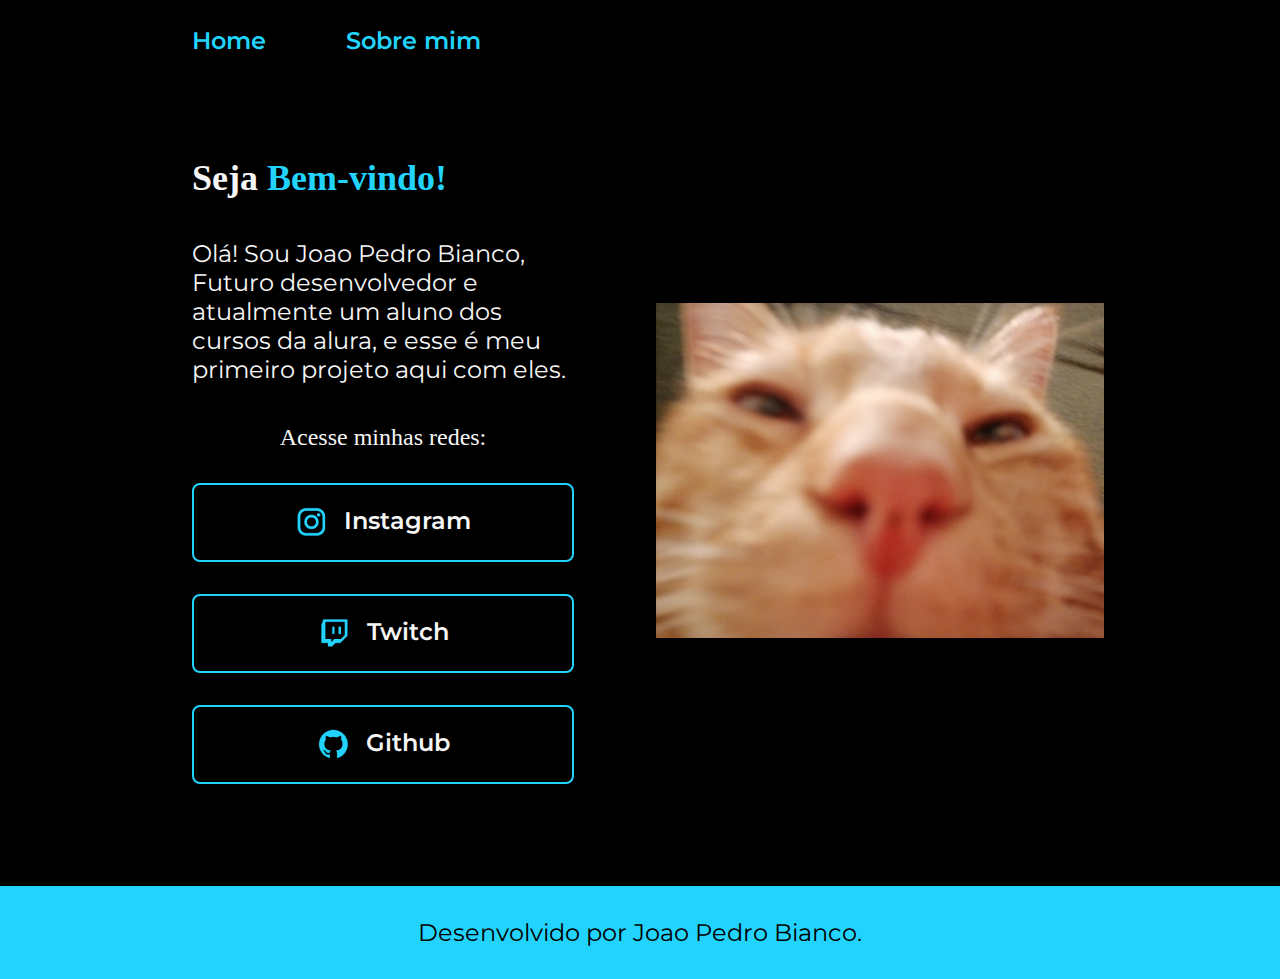
<file: Index.html>
<!DOCTYPE html>
<html lang="pt-br">
<head>
    <meta charset="UTF-8">
    <meta name="viewport" content="width=device-width, initial-scale=1.0">
    <title>Portfolio</title>
    <link rel="stylesheet" href="/styles/style.css">
</head>
<body>
    <header class="cabecalho">
        <nav class="cabecalho_menu">
            <a class="cabecalho_menu_link" href="Index.html">Home</a>
            <a class="cabecalho_menu_link" href="about.html">Sobre mim</a>
        </nav>
    </header>  
    <main class="apresentacao">
        <section class="apresentacao_conteudo">
            <h1 class="apresentacao_conteudo_titulo">Seja <strong class="Destaque-Titulo"> Bem-vindo!</strong></h1>
            <p class="apresentacao_conteudo_texto">Olá! Sou Joao Pedro Bianco, Futuro desenvolvedor e atualmente um aluno dos cursos da alura, e esse é meu primeiro projeto aqui com eles.</p>
            <div class="apresentacao__links">
                <h2 class="apresentacao__links_subtitulo"> Acesse minhas redes:</h2>
                <a  class="apresentacao__links__link" href="https://www.instagram.com/joaopedro_nha/">
                    <img src="./assets/instagram.png";>
                    Instagram
                </a>
                <a class="apresentacao__links__link" href="https://www.twitch.tv/bianco_kia">
                    <img src="./assets/twitch.png">
                    Twitch
                </a>
                <a class="apresentacao__links__link" href="https://github.com/JoaoOBianco">
                    <img src="./assets/github.png">
                    Github
                </a>
            </div>
        </section>
        <img class="apresentacao__imagem" src="./assets/6f5glz.png">
    </main>
    <footer class="rodape">
        <p>Desenvolvido por Joao Pedro Bianco.</p>
    </footer>
</body>
</html>
</file>
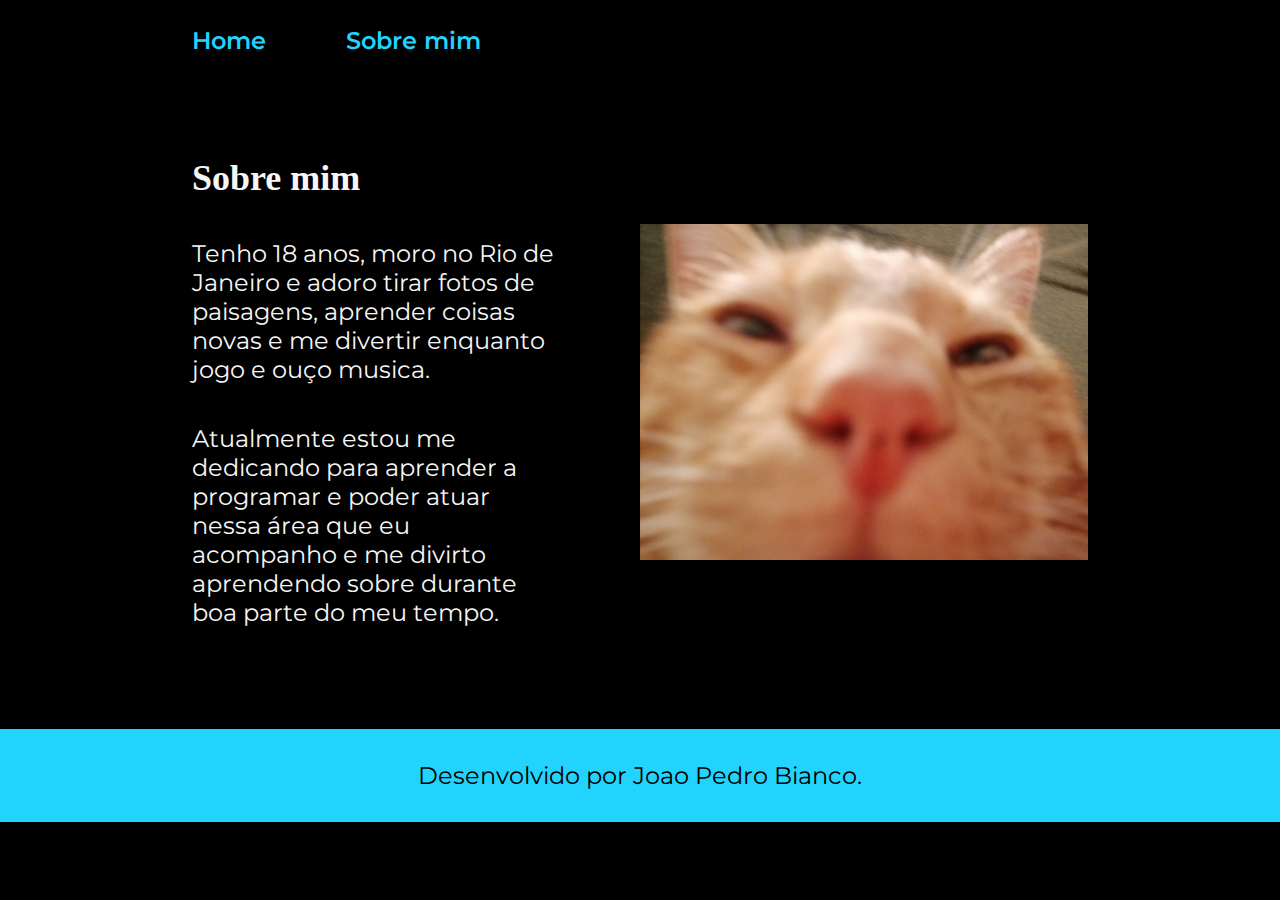
<file: about.html>
<!DOCTYPE html>
<html lang="pt-br">
<head>
    <meta charset="UTF-8">
    <meta name="viewport" content="width=device-width, initial-scale=1.0">
    <title>Sobre mim</title>
    <link rel="stylesheet" href="/styles/style.css">
</head>
<body>
    <header class="cabecalho">
        <nav class="cabecalho_menu">
            <a class="cabecalho_menu_link" href="Index.html">Home</a>
            <a class="cabecalho_menu_link" href="about.html">Sobre mim</a>
        </nav>
    </header>  
    <main class="apresentacao">
        <section class="apresentacao_conteudo">
            <h1 class="apresentacao_conteudo_titulo">Sobre mim</h1>
            <p class="apresentacao_conteudo_texto">Tenho 18 anos, moro no Rio de Janeiro e adoro tirar fotos de paisagens, aprender coisas novas e me divertir enquanto jogo e ouço musica.</p>
            <p class="apresentacao_conteudo_texto">Atualmente estou me dedicando para aprender a programar e poder atuar nessa área que eu acompanho e me divirto aprendendo sobre durante boa parte do meu tempo.</p>
        </section>
        <img class="apresentacao__imagem" src="assets/6f5glz.png"> 
    </main>
    <footer class="rodape">
        <p>Desenvolvido por Joao Pedro Bianco.</p>
    </footer>
</body>
</html>
</file>
<file: styles/style.css>
@import url('https://fonts.googleapis.com/css2?family=Krona+One&family=Montserrat:wght@400;600&display=swap');

:root {
    --cor-primaria: #000000;
    --cor-secundaria: #F6F6F6;
    --cor-terciaria: #22D4FD; 
    --cor-hover: #272727;

    --font-primaria: 'Krona One', sans-serif;
    --fonte-secundaria: 'Montserrat', sans-serif;
}


* 
{
    margin: 0;
    padding: 0;
}

body {
    /* height: 100vh; */
    box-sizing: border-box;
    background-color: var(--cor-primaria);
    color: var(--cor-secundaria);
}

.cabecalho {
    padding: 2% 0% 0% 15%;
}

.cabecalho_menu {
    display: flex;
    gap: 80px;
}

.cabecalho_menu_link {
    font-family: var(--fonte-secundaria);
    font-size: 1.5rem;
    font-weight: 600;
    color: var(--cor-terciaria);
    text-decoration: none;
}

.apresentacao__imagem {
    width: 50%;
}

.apresentacao {
    padding: 8% 15%;
    display: flex;
    align-items: center;
    justify-content: space-between;
    gap: 82px; 
}

.apresentacao_conteudo {
    width: 50%; 
    display: flex;
    flex-direction: column;
    gap: 40px;   
}

.apresentacao_conteudo_titulo {
    font-size: 2.25rem;
    font-family: var(--fonte-primaria);
    
}

.Destaque-Titulo {
    color: var(--cor-terciaria);
}

.apresentacao_conteudo_texto {
    font-size: 1.5rem;
    font-family: var(--fonte-secundaria);
}

.apresentacao__links {
    display: flex;
    flex-direction: column;
   justify-content: space-between;
   align-items: center;
   gap: 32px;
}

.apresentacao__links_subtitulo {
    font-family: var(--fonte-primaria);
    font-weight: 400;
    font-size: 1.5rem;
}


.apresentacao__links__link {
    /* background-color: #22D4FD; */
    display: flex;
    justify-content: center;
    gap: 16px;
    border: 2px solid var(--cor-terciaria);
    width: 378px;
    text-align: center;
    border-radius: 8px;
    font-size: 1.5rem;
    padding: 21.5px 0;
    text-decoration: none;
    color: var(--cor-secundaria);
    font-family: var(--fonte-secundaria);
    font-weight: 600;
}

.apresentacao__links__link:hover {
    background-color: var(--cor-hover);
}

.rodape {
    color: var(--cor-primaria);
    background-color: var(--cor-terciaria);
    padding: 32px;
    text-align: center;
    font-size: 1.5rem;
    font-family: var(--fonte-secundaria);
}

@media (max-width: 1200px) {
    .cabecalho {
        padding: 6%;
    }

    .cabecalho_menu {
        justify-content: center;
    }
    .apresentacao {
        flex-direction:column-reverse;
        padding: 5%;

    }
    
.apresentacao_conteudo {
    width: auto;
}
}
</file>
